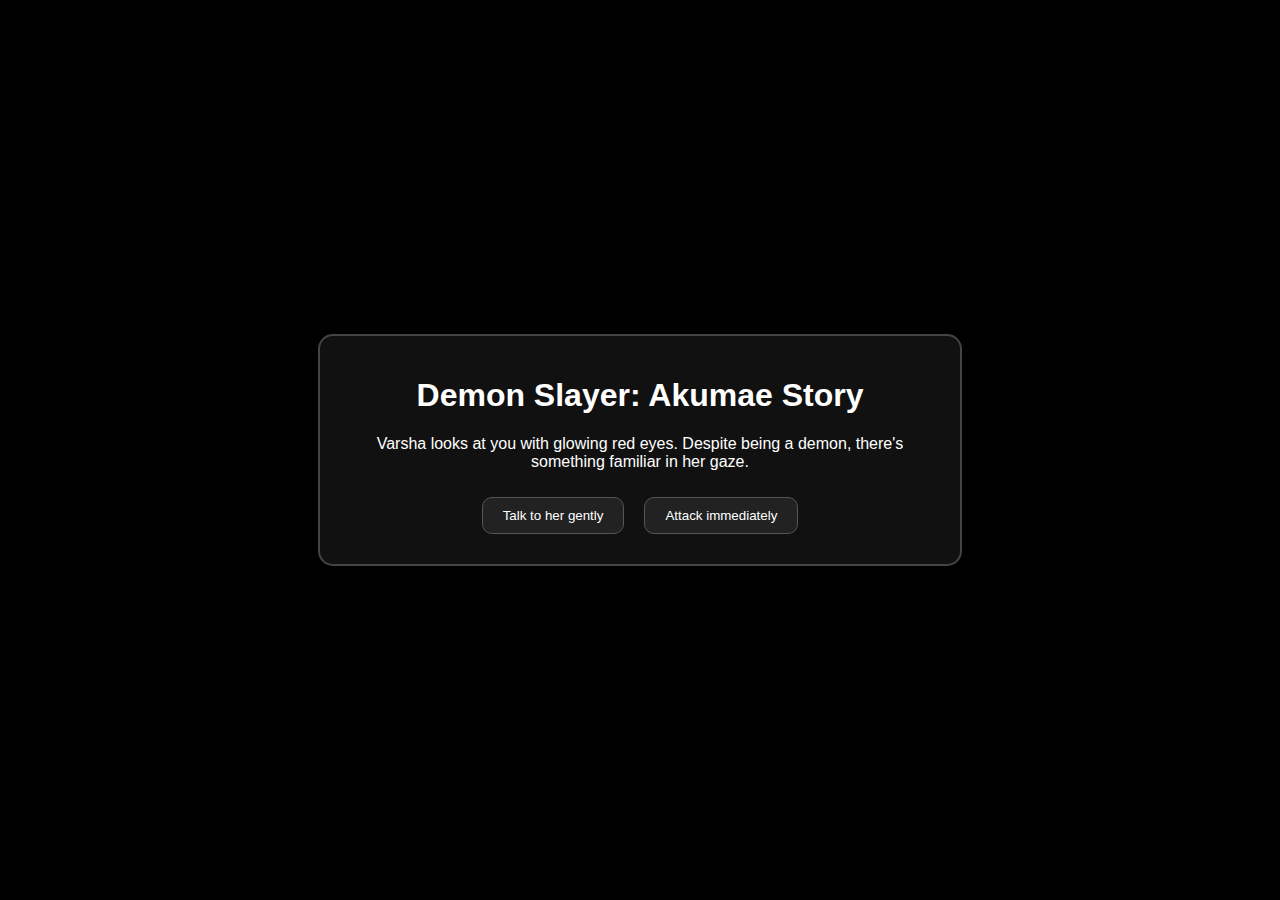
<file: Season 1/Index.html>
<!DOCTYPE html>
<html lang="en">
<head>
    <meta charset="UTF-8">
    <meta name="viewport" content="width=device-width, initial-scale=1.0">
    <title>Demon Slayer: Akumae Story</title>
    <link rel="stylesheet" href="style.css">
</head>
<body>
    <div id="game-container">
        <h1>Demon Slayer: Akumae Story</h1>
        <div id="scene">
            <p id="dialogue">Your family was taken by Muzan. You are now on a mission to confront demons, but Varsha is different...</p>
        </div>
        <div id="choices">
            <button onclick="nextScene(0)">Approach Varsha</button>
            <button onclick="nextScene(1)">Stay cautious</button>
        </div>
    </div>

    <script src="script.js"></script>
</body>
</html>
</file>
<file: Season 1/style.css>
body {
    margin: 0;
    font-family: 'Arial', sans-serif;
    background-color: #000;
    color: #fff;
    display: flex;
    justify-content: center;
    align-items: center;
    height: 100vh;
}

#game-container {
    background-color: #111;
    border: 2px solid #444;
    padding: 20px;
    border-radius: 15px;
    width: 90%;
    max-width: 600px;
    text-align: center;
}

#choices button {
    margin: 10px;
    padding: 10px 20px;
    background-color: #222;
    color: #fff;
    border: 1px solid #555;
    border-radius: 10px;
    cursor: pointer;
    transition: 0.3s;
}

#choices button:hover {
    background-color: #444;
}
</file>
